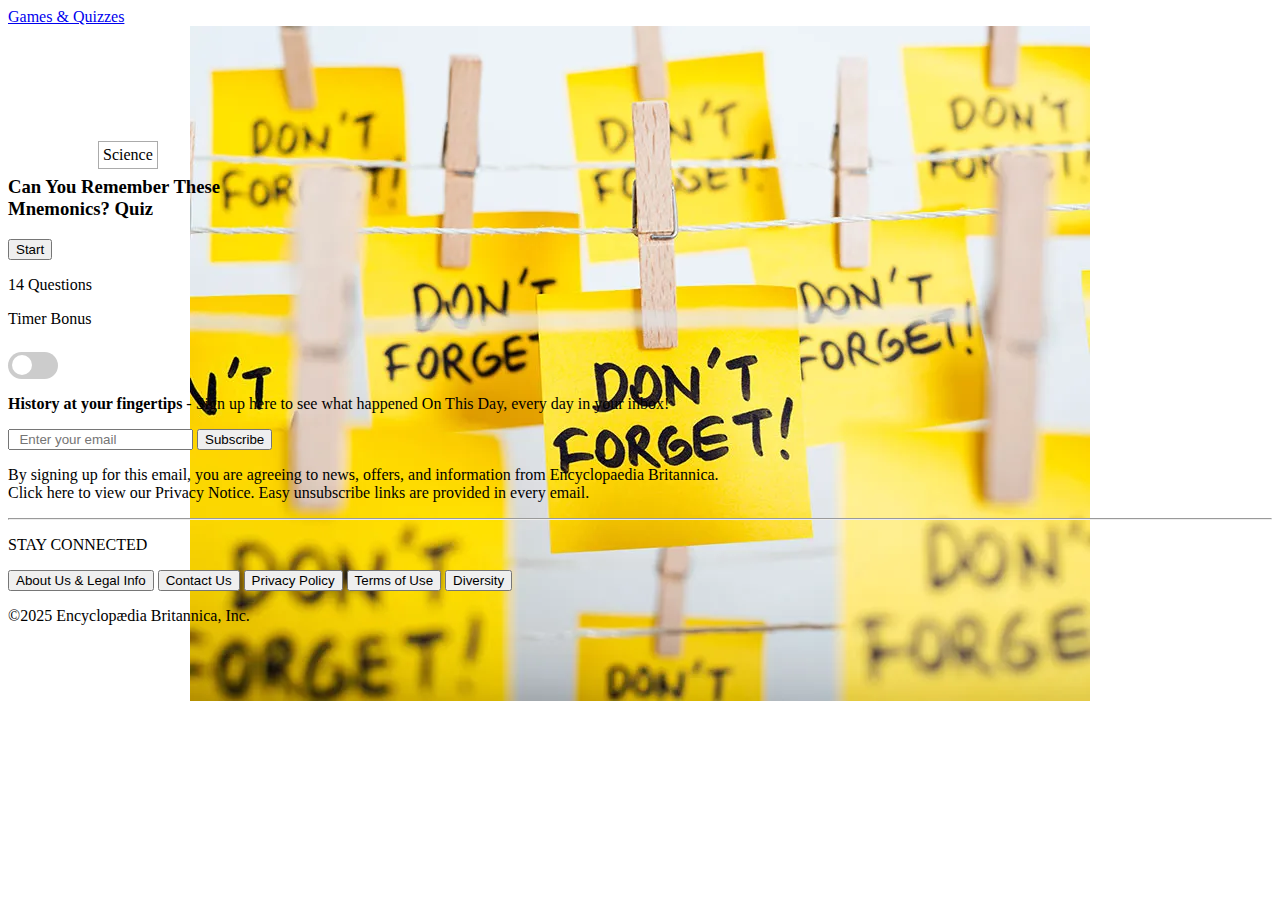
<file: index.html>
<!DOCTYPE html>
<html lang="en">
<head>
    <meta charset="UTF-8">
    <meta name="viewport" content="width=device-width, initial-scale=1.0">
    <title>Games and Quizzes</title>
    <link href="https://cdn.jsdelivr.net/npm/bootstrap@5.0.2/dist/css/bootstrap.min.css" rel="stylesheet" integrity="sha384-EVSTQN3/azprG1Anm3QDgpJLIm9Nao0Yz1ztcQTwFspd3yD65VohhpuuCOmLASjC" crossorigin="anonymous">
    <link rel="stylesheet" href="css/index.css">
    <script src="js/index.js" defer></script>
</head>
<body>
    <header class="header">
        <nav class="bg-primary p-3">
            <div class="mx-4 ms-5">
                <a href="index.html" class="text-white">Games & Quizzes</a>
            </div>
        </nav>
    </header>
    <img src="./assests/adhesive-notes-dont-forget.png" alt="bg-image">
    <main>
        <div class="container">
            <form action="quiz.html" method="get">
                <div class="row d-flex justify-content-center">
                    <div class="card col-12">
                        <div class="card-body">
                            <p id="topic" class="rounded-2">Science</p>
                            <h3>Can You Remember These Mnemonics? Quiz</h3>
                            <button type="submit" class="w-100 p-2 rounded-3 btn-primary" id="start">Start</button>
                            <div class="row">
                                <div class="col">
                                    <p>14 Questions</p>
                                </div>
                                <div class="col d-flex">
                                    <p>Timer Bonus</p>
                                    <label class="switch">
                                        <input type="checkbox" id="time-bonus" value="off" name="timebonus">
                                        <span class="slider round"></span>
                                    </label>
                                </div>
                            </div>
                        </div>
                    </div>
                </div>
            </form>
        </div>
    </main>
    <footer class="bg-primary text-center mt-5">
        <p class="p-3 text-white"><strong>History at your fingertips</strong> - Sign up here to see what happened On This Day, every day in your inbox!</p>
        <input type="text" placeholder="  Enter your email" id="email" name="email" class="rounded-2 me-2 w-25">
        <button class="btn btn-outline-light">Subscribe</button>
        <p class="mt-3 text-white">
            By signing up for this email, you are agreeing to news, offers, and information from Encyclopaedia Britannica.
            <br>
            Click here to view our Privacy Notice. Easy unsubscribe links are provided in every email.
        </p>
        <hr>
        <p class="text-white">STAY CONNECTED</p>
        <div>
            <button class="link-dark">About Us & Legal Info</button>
            <button class="link-dark">Contact Us</button>
            <button class="link-dark">Privacy Policy</button>
            <button class="link-dark">Terms of Use</button>
            <button class="link-dark">Diversity</button>
        </div>
        <p class="p-4 text-white mb-0">©2025 Encyclopædia Britannica, Inc.</p>
    </footer>
</body>
</html>
</file>
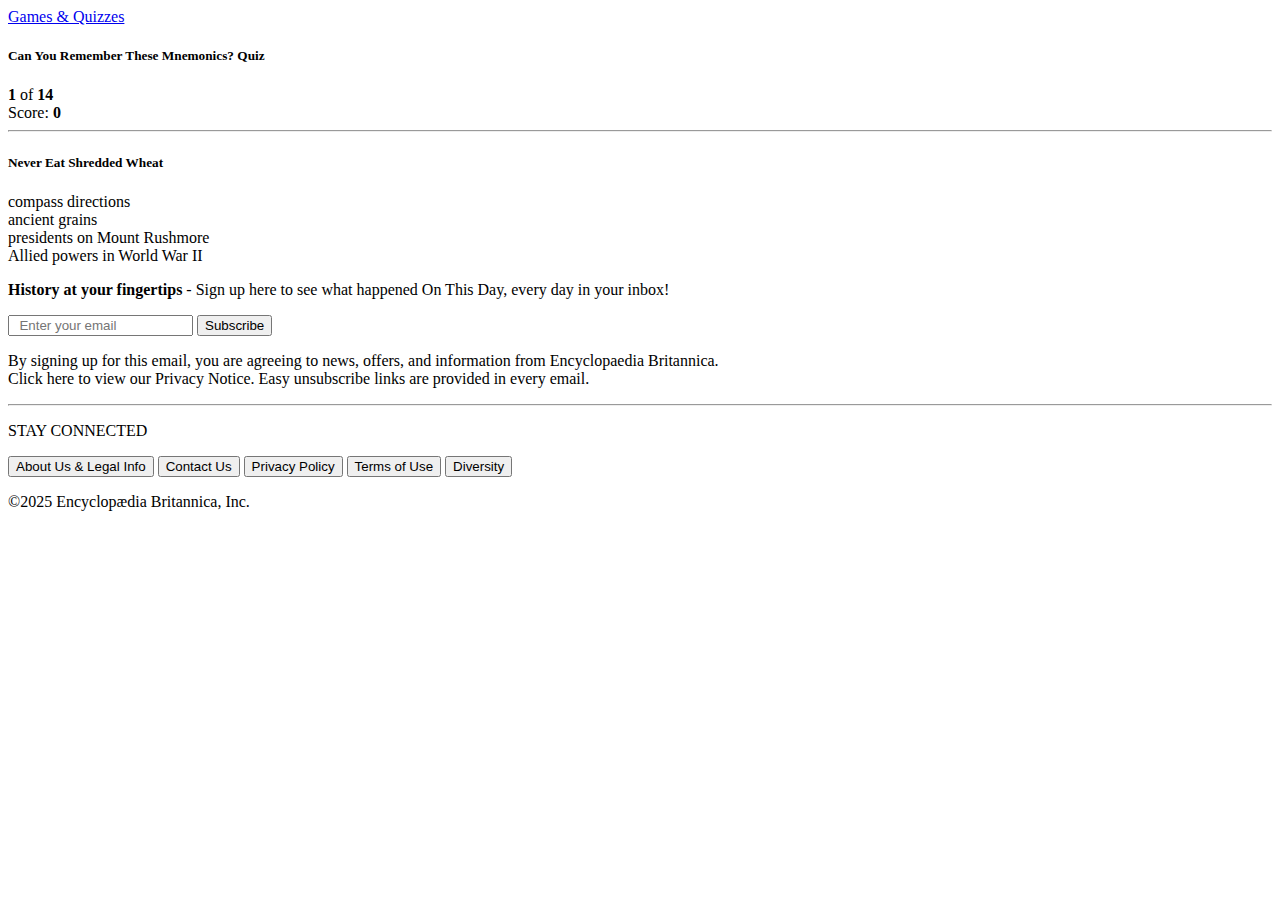
<file: quiz.html>
<!DOCTYPE html>
<html lang="en">
<head>
    <meta charset="UTF-8">
    <meta name="viewport" content="width=device-width, initial-scale=1.0">
    <title>Games and Quizzes - Started</title>
    <link href="https://cdn.jsdelivr.net/npm/bootstrap@5.0.2/dist/css/bootstrap.min.css" rel="stylesheet" integrity="sha384-EVSTQN3/azprG1Anm3QDgpJLIm9Nao0Yz1ztcQTwFspd3yD65VohhpuuCOmLASjC" crossorigin="anonymous">
    <script src="js/quiz.js" defer></script>
</head>
<body>
    <header class="header">
        <nav class="bg-primary p-3">
            <div class="mx-4 ms-5">
                <a href="index.html" class="text-white">Games & Quizzes</a>
            </div>
        </nav>
    </header>
    <main>
        <div class="container d-flex justify-content-center mt-4">
            <div class="card border-dark p-3">
                <div class="card-body">
                    <div class="d-flex justify-content-between align-items-center p-2">
                        <h5 class="mb-0 me-5">Can You Remember These Mnemonics? Quiz</h5>
                        <div class="d-flex flex-row">
                            <div id="timer" class="d-flex">
                                <div class="text-white rounded-3 px-2 me-1"></div>
                                Time left:&nbsp;<strong>30</strong>
                            </div>
                            <div class="ms-4 me-4" id="no-of-questions">
                                <strong>1</strong> of <strong>14</strong>
                            </div>
                            <div class="score">Score: <strong>0</strong></div>
                        </div>
                    </div>
                    <hr>
                    <div class="row d-flex flex-column text-center align-items-center">
                        <h5 class="p-4" id="sentence">Never Eat Shredded Wheat</h5>
                        <div class="container">
                            <div class="row gy-3 row-cols-2 justify-content-around" id="choices">
                                <div class="col-5 p-3 border-2 shadow btn btn-outline-dark">compass directions</div>
                                <div class="col-5 p-3 border-2 shadow btn btn-outline-dark">ancient grains</div>
                                <div class="col-5 p-3 border-2 shadow btn btn-outline-dark">Allied powers in World War II</div>
                                <div class="col-5 p-3 border-2 shadow btn btn-outline-dark">presidents represented on Mount Rushmore</div>
                            </div>
                        </div>
                        <button id="next" class="btn w-auto btn-primary mt-4 border-dark border-2 py-2 px-4" hidden>
                            Next &#8594;
                        </button>
                        <form action="result.html" method="get" hidden id="form">
                            <input type="text" name="score" hidden id="score">
                            <input type="text" name="bonus" hidden id="bonus">
                            <input type="text" name="ans-correct" hidden id="ans-correct">
                            <button type="submit" class="btn w-auto btn-primary mt-4 border-dark border-2 py-2 px-4">
                                Finish
                            </button>
                        </form>
                    </div>
                    <div class="text-center" id="explain">
                        <hr>
                        <p>
                            Starting at the top and going clockwise, compass directions are north, east, south, and west.
                        </p>
                    </div>
                </div>
            </div>
        </div>
    </main>
    <footer class="bg-primary text-center mt-5">
        <p class="p-3 text-white"><strong>History at your fingertips</strong> - Sign up here to see what happened On This Day, every day in your inbox!</p>
        <input type="text" placeholder="  Enter your email" id="email" name="email" class="rounded-2 me-2 w-25">
        <button class="btn btn-outline-light">Subscribe</button>
        <p class="mt-3 text-white">
            By signing up for this email, you are agreeing to news, offers, and information from Encyclopaedia Britannica.
            <br>
            Click here to view our Privacy Notice. Easy unsubscribe links are provided in every email.
        </p>
        <hr>
        <p class="text-white">STAY CONNECTED</p>
        <div>
            <button class="link-dark">About Us & Legal Info</button>
            <button class="link-dark">Contact Us</button>
            <button class="link-dark">Privacy Policy</button>
            <button class="link-dark">Terms of Use</button>
            <button class="link-dark">Diversity</button>
        </div>
        <p class="p-4 text-white mb-0">©2025 Encyclopædia Britannica, Inc.</p>
    </footer>
</body>
</html>
</file>
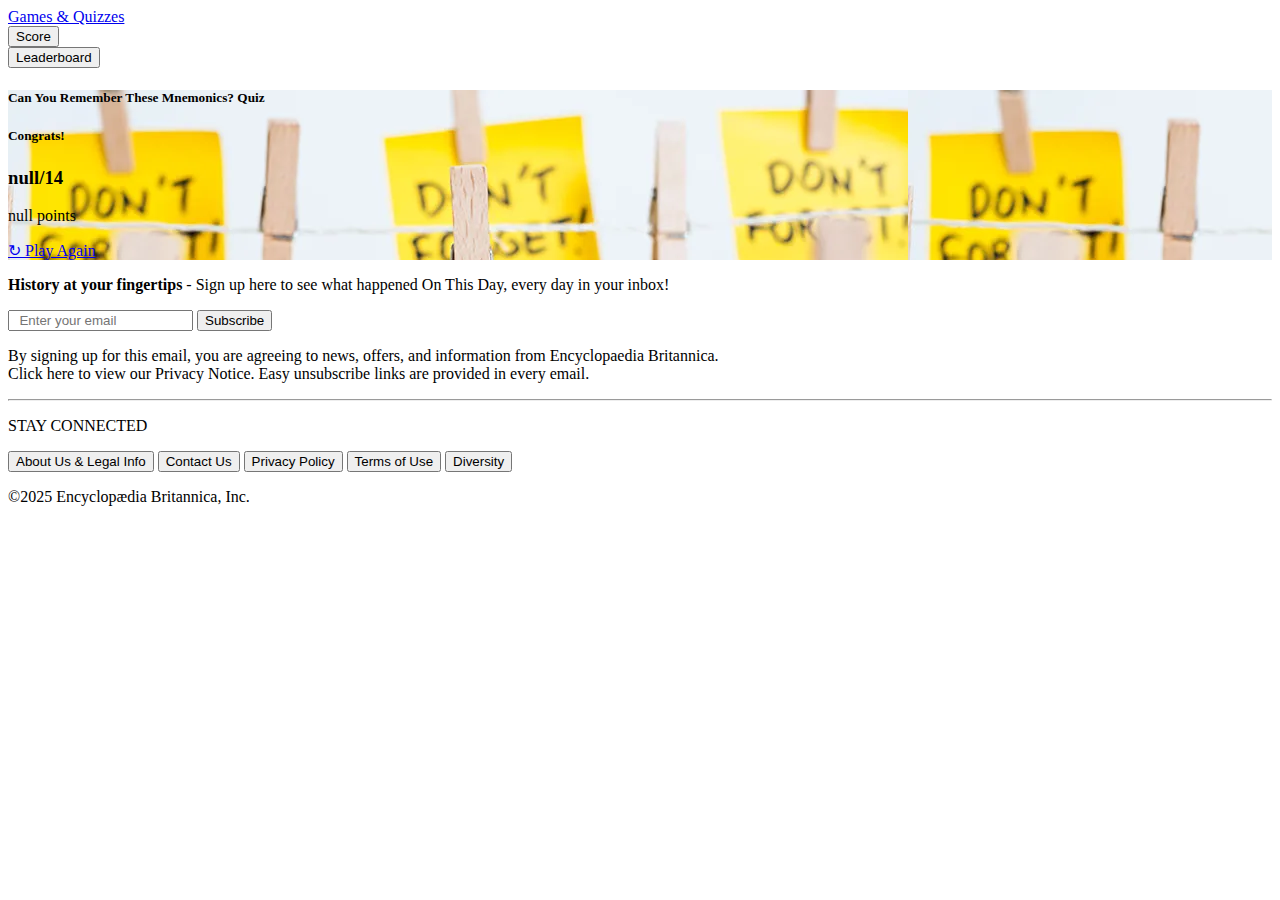
<file: result.html>
<!DOCTYPE html>
<html lang="en">
<head>
    <meta charset="UTF-8">
    <meta name="viewport" content="width=device-width, initial-scale=1.0">
    <title>Games and Quizzes - Result</title>
    <link href="https://cdn.jsdelivr.net/npm/bootstrap@5.0.2/dist/css/bootstrap.min.css" rel="stylesheet" integrity="sha384-EVSTQN3/azprG1Anm3QDgpJLIm9Nao0Yz1ztcQTwFspd3yD65VohhpuuCOmLASjC" crossorigin="anonymous">
    <link rel="stylesheet" href="css/result.css">
    <script src="js/result.js" defer></script>
</head>
<body>
    <header class="header">
        <nav class="bg-primary p-3">
            <div class="mx-4 ms-5">
                <a href="index.html" class="text-white">Games & Quizzes</a>
            </div>
        </nav>
    </header>
    <main>
        <div class="container mt-4 w-50">
            <div class="card shadow-lg rounded-3">
                <div class="card-body pb-3">
                    <div class="row text-center">
                        <div class="col border border-3 border-dark border-top-0 border-start-0 border-end-0">
                            <button class="btn shadow-none" id="score-btn">Score</button>
                        </div>
                        <div class="col border border-3 border-dark border-top-0 border-start-0 border-end-0 border-bottom-0">
                            <button class="btn shadow-none" id="leaderboard-btn">Leaderboard</button>
                        </div>
                    </div>
                    <div id="bgimg" class="p-4">
                        <section id="score-tab" class="text-center bg-white">
                            <h5 class="py-4">Can You Remember These Mnemonics? Quiz</h5>
                            <h5>Congrats!</h5>
                            <h3 id="questions-solved">3/14</h3>
                            <p class="points">1500 points</p>
                            <a href="index.html" class="btn btn-primary link-light my-3">&#8635; Play Again</a>
                        </section>
                        <section id="leaderboard-tab" hidden>
                            <div class="row">
                                <div class="col-7">
                                    <div class="card p-4 rounded-3">
                                        <h5>Top Scores for this Quiz</h5>
                                        <p>(Updated weekly)</p>
                                        <table class="table table-hover">
                                            <tbody id="table">
                                            </tbody>
                                        </table>
                                        <div class="bg-primary text-white">
                                            <p class="p-2">
                                                Climb the Leaderboard!
                                                <a href="#" class="text-white">Login to save your progress</a>
                                            </p>
                                            <div class="bg-info d-flex justify-content-between p-2 m-3">
                                                <p class="mb-0">You</p>
                                                <p class="mb-0" id="point">1500</p>
                                            </div>
                                        </div>
                                    </div>
                                </div>
                                <div class="col-5">
                                    <div class="card p-4 rounded-3">
                                        <h5 class="text-center">This Quiz</h5>
                                        <div class="d-flex justify-content-around">
                                            <div>
                                                <h6 id="correct">3 Correct</h6>
                                                <p id="score">1200 Points</p>
                                                <h6>Time Bonus</h6>
                                                <p id="bonus">300 Points</p>
                                            </div>
                                            <div>
                                                <h5 class="points">1500</h5>
                                                <h6>POINTS</h6>
                                                <p>of 7000</p>
                                            </div>
                                        </div>
                                        <a href="index.html" class="btn btn-primary link-light my-3">&#8635; Play Again</a>
                                    </div>
                                </div>
                            </div>
                        </section>
                    </div>
                </div>
            </div>
        </div>
    </main>
    <footer class="bg-primary text-center mt-5">
        <p class="p-3 text-white"><strong>History at your fingertips</strong> - Sign up here to see what happened On This Day, every day in your inbox!</p>
        <input type="text" placeholder="  Enter your email" id="email" name="email" class="rounded-2 me-2 w-25">
        <button class="btn btn-outline-light">Subscribe</button>
        <p class="mt-3 text-white">
            By signing up for this email, you are agreeing to news, offers, and information from Encyclopaedia Britannica.
            <br>
            Click here to view our Privacy Notice. Easy unsubscribe links are provided in every email.
        </p>
        <hr>
        <p class="text-white">STAY CONNECTED</p>
        <div>
            <button class="link-dark">About Us & Legal Info</button>
            <button class="link-dark">Contact Us</button>
            <button class="link-dark">Privacy Policy</button>
            <button class="link-dark">Terms of Use</button>
            <button class="link-dark">Diversity</button>
        </div>
        <p class="p-4 text-white mb-0">©2025 Encyclopædia Britannica, Inc.</p>
    </footer>
</body>
</file>
<file: css/index.css>
.container{
    margin-top: 150px;
}

.card {
    width: 300px;
}

img {
    position: absolute;
    z-index: -1;
    left: 50%;
    transform: translateX(-50%)
}

#topic {
    position: absolute;
    border: 1px rgba(0, 0, 0, 0.329) solid;
    width: fit-content;
    padding: 4px;
    margin: -35px auto 0px 90px;
    background-color: white;
}

.switch {
    position: relative;
    display: inline-block;
    width: 50px;
    height: 27px;
    margin: 8px 0px 0px 0px;
}

.switch input {
    opacity: 0;
    width: 0;
    height: 0;
}

.slider {
    position: absolute;
    cursor: pointer;
    top: 0;
    left: 0;
    right: 0;
    bottom: 0;
    background-color: #ccc;
    -webkit-transition: .4s;
    transition: .4s;
}

.slider:before {
    position: absolute;
    content: "";
    height: 20px;
    width: 20px;
    left: 4px;
    bottom: 4px;
    background-color: white;
    -webkit-transition: .4s;
    transition: .4s;
}

input:checked + .slider {
    background-color: #2196F3;
}

input:focus + .slider {
    box-shadow: 0 0 1px #2196F3;
}

input:checked + .slider:before {
    -webkit-transform: translateX(12px);
    -ms-transform: translateX(12px);
    transform: translateX(12px);
}

.slider.round {
    border-radius: 34px;
}

.slider.round:before {
    border-radius: 50%;
}

/* button {
    w
} */
</file>
<file: css/result.css>
#bgimg {
    background-image: url('../assests/adhesive-notes-dont-forget.png');
}
</file>
